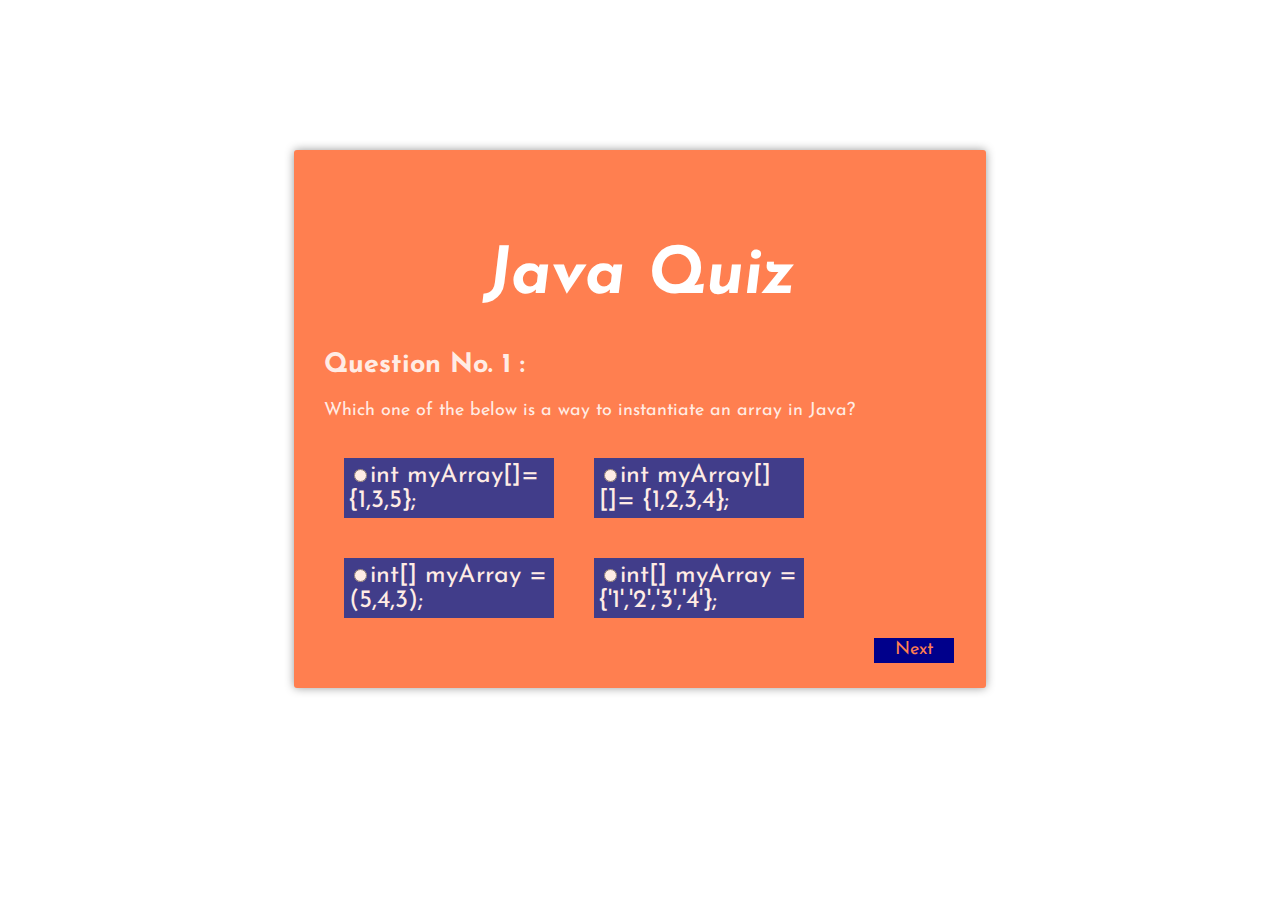
<file: index (2).html>
<html>
	<head>
		<title>Answer this quiz!</title>
		<link rel="stylesheet" href="quiz.css">
		<link href="https://fonts.googleapis.com/css?family=Josefin+Sans" rel="stylesheet">
	</head>
	<body>
		<div id="container">
            <h1><b><i>Java Quiz</i></b></h1>
  			<div id="quiz"></div>
    		<div class="button" id="next"><a href="#">Next</a></div>
    		<div class="button" id="prev"><a href="#">Prev</a></div> 
    	</div>
        <script src="https://code.jquery.com/jquery-3.4.0.min.js"></script>
		<script src="quiz.js"></script>
	</body>
</html>
</file>
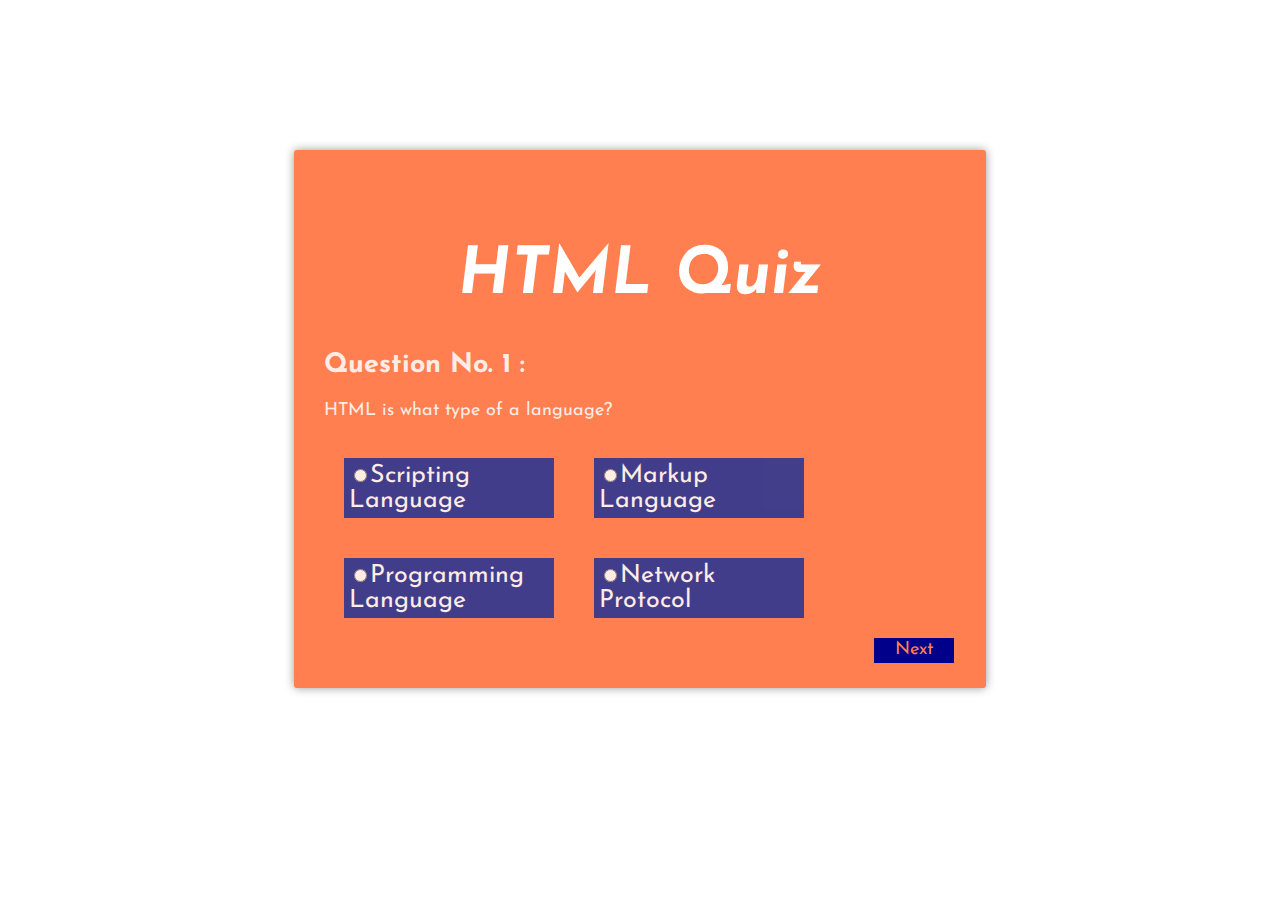
<file: index2.html>
﻿<html>
<head>
    <title>Answer this quiz!</title>
    <link rel="stylesheet" href="quiz2.css">
    <link href="https://fonts.googleapis.com/css?family=Josefin+Sans" rel="stylesheet">
</head>
<body>
    <div id="container">
        <h1><b><i>HTML Quiz</i></b></h1>
        <div id="quiz"></div>
        <div class="button" id="next"><a href="#">Next</a></div>
        <div class="button" id="prev"><a href="#">Prev</a></div>
    </div>
    <script src="https://code.jquery.com/jquery-3.4.0.min.js"></script>
    <script src="quiz2.js"></script>
</body>
</html>
</file>
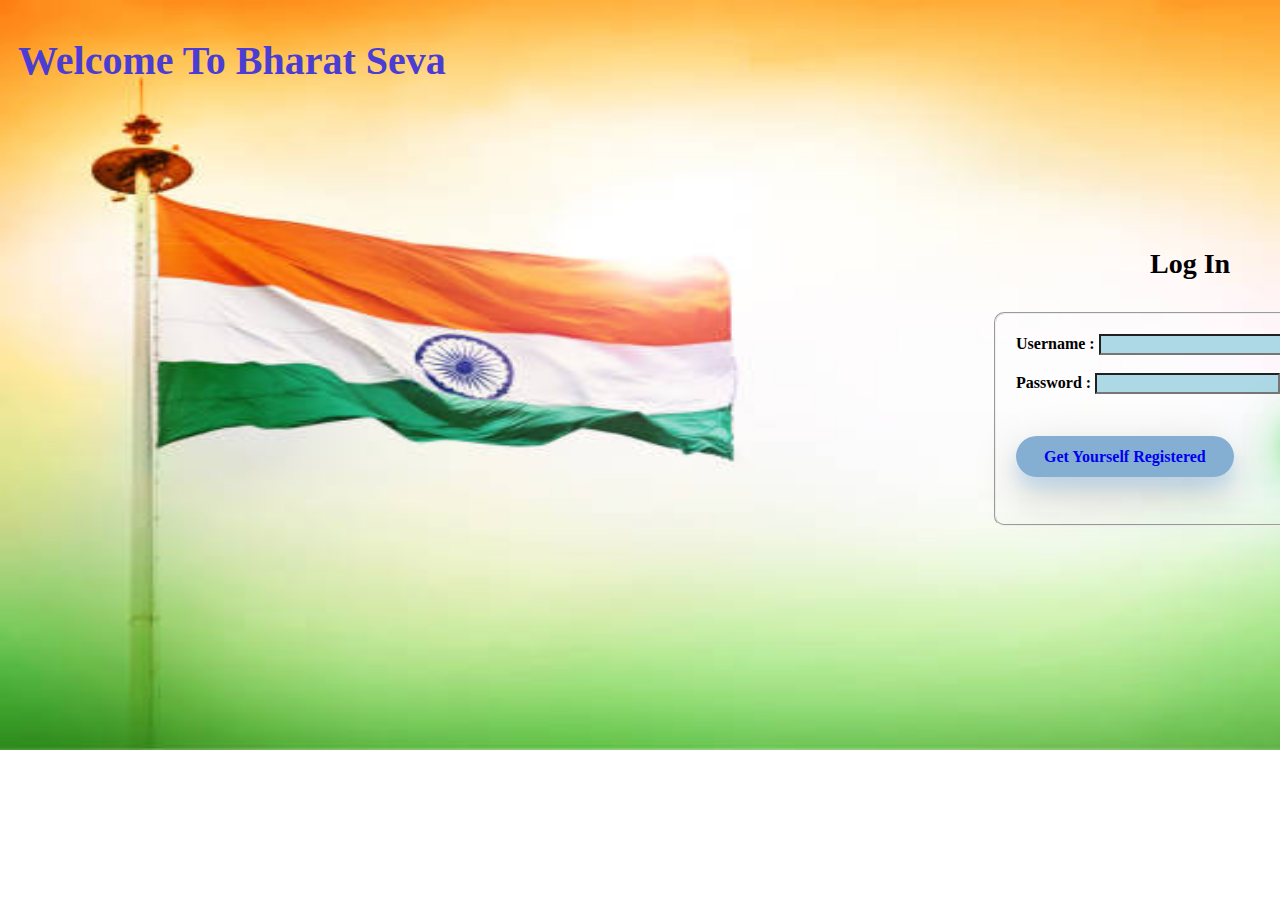
<file: SubPages/firstPage.html>
<!DOCTYPE html>
<html lang="en">

<head>
    <meta charset="UTF-8">
    <meta http-equiv="X-UA-Compatible" content="IE=edge">
    <meta name="viewport" content="width=device-width, initial-scale=1.0">
    <title>Sign In</title>
</head>
<style>
    h1 {
        padding: 10px;
        margin-top: -20;
    }

    form {
        text-align: center;
        width: 300px;
        font-weight: bold;
        padding: 5px 5px 5px 5px;
        margin: 7px 7px 7px 7px;
    }
    .button1 {
        position: absolute;
        left: 300px;
  box-shadow: 0 12px 16px 0 rgba(139, 221, 164, 0.863),0 17px 50px 0 rgba(11, 218, 28, 0.856);
  background-color: rgb(103, 184, 23);
  border-radius: 10px ;
  padding: 10px 15px;
  width: 50px;
  height: 20px;
  cursor: pointer;
  text-decoration: none;
}

.button2 {
  box-shadow: 0 12px 16px 0 rgba(87, 169, 236, 0.24),0 17px 50px 0 rgba(0, 0, 0, 0.19);
  border-radius: 30px;
  background-color: rgb(132, 175, 211);
  padding: 12px 28px;
  font-size: 22;
  text-decoration: none;
  cursor: pointer;
}

    body {
        background-repeat: no-repeat;
        background-size: 1559px 750px;
    }
  

</style>

<body background="/img/final.jpg">
    <div>
        <h1 style="color:rgb(75, 60, 211); position:relative; font-family: 'Poppins';font-weight: bold;font-size: 40px; font-stretch: extra-expanded;">Welcome To Bharat Seva </h1>
    </div>

    <div style="background-color: cyan;">
        <p
            style="font-size: 28px; position: absolute; left: 1150px; top: 220px; font-family:'Poppins';font-weight: 900;">
            Log In </p>

        <form style="position: absolute;top: 300px;left: 980px;">
            <fieldset style="width: 395px; height: 170px;padding: 20px 20px 20px 20px ; text-align: left; border-radius: 10px;color: black;">

                <label for="unique">Username : </label>
                <input type="text" name="username"
                    style="background-color: lightblue; font-family: -apple-system, BlinkMacSystemFont, 'Segoe UI', Roboto, Oxygen, Ubuntu, Cantarell, 'Open Sans', 'Helvetica Neue', sans-serif; font-weight :800; position: relative;;">
                <br><br>
    
                <label for="password">Password : </label>
                <input type="text" name="password" style="background-color: lightblue;">
                <br><br>
    
    
               <a href="" class="button1">Log In</a>
                <br><br>
               
                <a href="registerPage.html" class="button2"> Get Yourself Registered</a>
                            
            </fieldset>

        </form>
    </div>
</body>

</html>
</file>
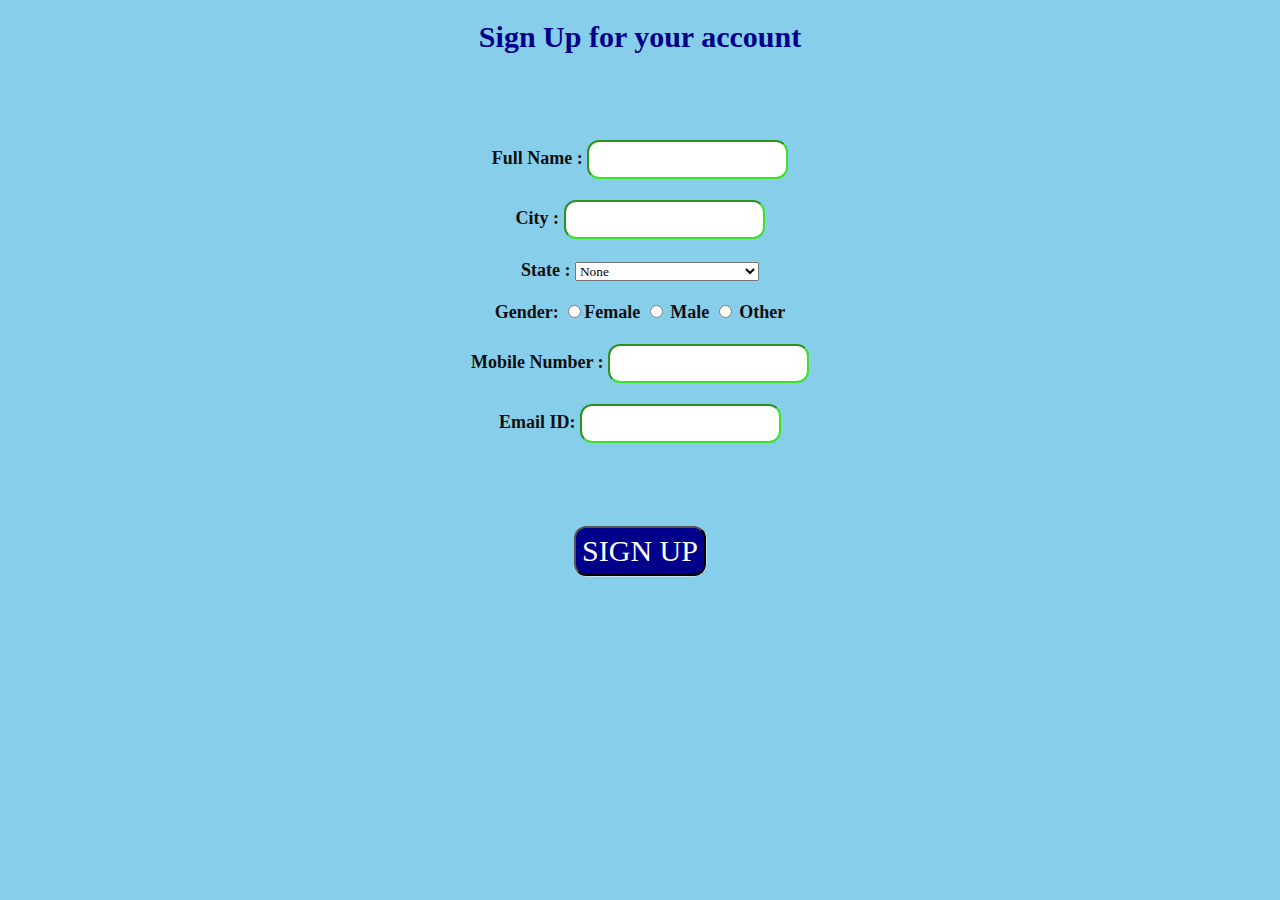
<file: SubPages/registerPage.html>
<!DOCTYPE html>
<html lang="en">
<head>
    <meta charset="UTF-8">
    <meta http-equiv="X-UA-Compatible" content="IE=edge">
    <meta name="viewport" content="width=device-width, initial-scale=1.0">
    <title>Sign Up</title>
</head>
<style>
    h1{
      text-align: center;
      font-size: 30px;
   
      border-radius: 12px ;
      margin-top: 20px;
    
      height: 50px;
      justify-content: center;
      font-family: 'Poppins';
      color: darkblue;
    }
    form {
        margin-left: 40px;
        padding: 50px 50px 50px 50px;
        margin: 10px 10px 10px 10px;
        box-sizing: border-box 500px 100px;
        font-family:'Poppins';
        font-weight: bold;
        font-size: 18px;
        font-feature-settings: "vrt2";
        color: #110f0e;
    }
    .button1 {
        text-align: center;
        font-size: 30px;
        border-radius: 12px;
        font-family: 'Poppins';
        margin-top: 20px;
        height: 50px;
        justify-content: center;
        background-color: darkblue;
        box-shadow: .2px .2px .2px .2px;
        color: white;
    }

    body {
        text-align: center;
        font-size: 30px;
        border-radius: 12px;
        margin-top: 20px;
        height: 50px;
        justify-content: center;
        background-repeat: no-repeat;
        background-size: 1600px 940px;
        background-color: skyblue;
    }
    
    </style>
<body>
    <div>
        <h1>Sign Up for your account </h1>
    </div>
    <div style=" size: 700px 500px; ">
        <form >
            <label for="name">Full Name : </label>
            <input type="text" name="name"  style="padding: 10px; border-radius: 12px; background: grid-row ;;;border-color: rgba(46, 224, 23, 0.938);"> <br><br>
            <label for="city">City : </label>
            <input type="text" name="city"  style="padding: 10px; border-radius: 12px;background: grid-row;border-color: rgba(46, 224, 23, 0.938);"> <br><br>

            <label for="state">State : </label>
            <select name="state" style="font-family:Verdana" id="state" style="padding: 10px; border-radius: 12px;background: grid-row;border-color: rgba(46, 224, 23, 0.938);">
                <option>None</option>
                <option>Andaman and Nicobar Islands</option>
                <option>Andhra Pradesh</option>
                <option>Arunachal Pradesh</option>
                <option>Assam</option>
                <option>Bihar</option>
                <option>Chandigarh</option>
                <option>Chhattisgarh</option>
                <option>Dadra and Nagar Haveli</option>
                <option>Daman and Diu</option>
                <option>Delhi</option>
                <option>Goa</option>
                <option>Gujarat</option>
                <option>Haryana</option>
                <option>Himachal Pradesh</option>
                <option>Jammu and Kashmir</option>
                <option>Jharkhand</option>
                <option>Karnataka</option>
                <option>Kerala</option>
                <option>Lakshadweep</option>
                <option>Madhya Pradesh</option>
                <option>Maharashtra</option>
                <option>Manipur</option>
                <option>Meghalaya</option>
                <option>Mizoram</option>
                <option>Nagaland</option>
                <option>Odisha</option>
                <option>Pondicherry</option>
                <option>Punjab</option>
                <option>Rajasthan</option>
                <option>Sikkim</option>
                <option>Tamil Nadu</option>
                <option>Telangana</option>
                <option>Tripura</option>
                <option>Uttar Pradesh</option>
                <option>Uttarakhand</option>
                <option>West Bengal</option>
                <option></option>
            </select>
            <br><br>
            <label for="gender"> Gender: </label>
            <input type="radio" name="gender" required dirname="yes_no">Female</input>
            <input type="radio"name="gender" required dirname="yes_no" > Male </input>
            <input type="radio" name="gender" required dirname="yes_no"> Other </input>
            <br><br>
            <label for="mobno">Mobile Number : </label>
            <input type="text" name="mobno" style="padding: 10px; border-radius: 12px;background: grid-row; border-color: rgba(46, 224, 23, 0.938);"> <br><br>

            <label for="email">Email ID: </label>
            <input type="text" name="email" style="padding: 10px; border-radius: 12px;background: grid-row;border-color: rgba(46, 224, 23, 0.938);"> <br><br>
            </select>

            <div id="wrapper">
                    <br><br>
                  <button class="button button1">SIGN UP</button>   
        </form>
    </div>



</body>

</html>
</file>
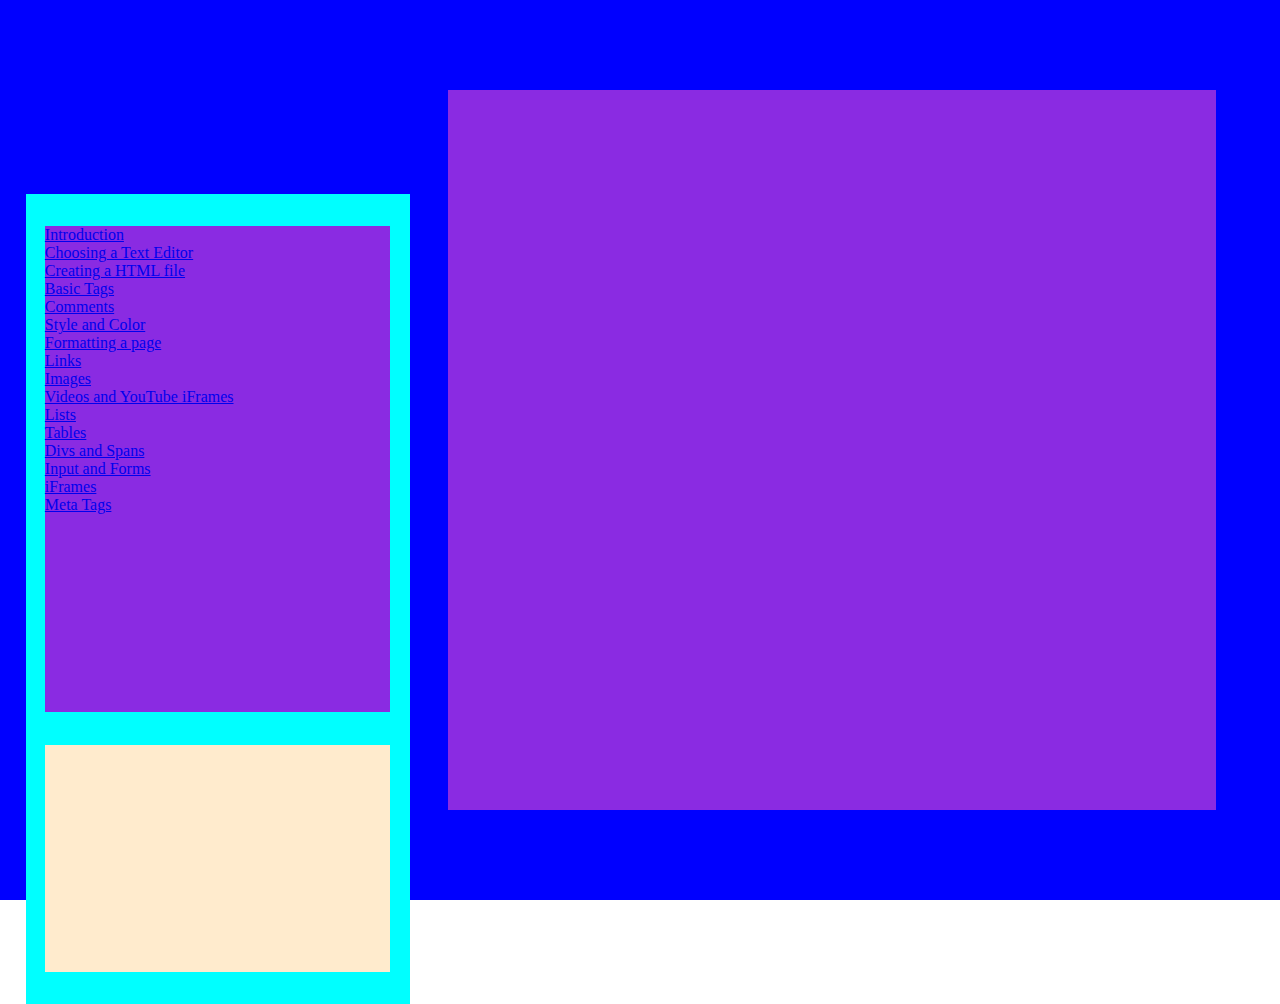
<file: SubPages/tutorial1.html>
<!DOCTYPE html>
<html lang="en">
<head>
    <meta charset="UTF-8">
    <meta http-equiv="X-UA-Compatible" content="IE=edge">
    <meta name="viewport" content="width=device-width, initial-scale=1.0">
    <title>Tutorial</title>
    <style>
        .player {
            display: flex;
            width: 60%;
            height: 80%;
            background-color: blueviolet;
            position: absolute; top: 50%; right: 5%;
            margin-top: -40vh;
        }
        .box {
            position: absolute; top: 50%; left: 50%;
            margin-left: -48%;
            margin-top: -20%;
            height: 90%;
            width: 30%;
            background-color: aqua;
        }
        .objectives {
            background-color: blueviolet;
            height: 60%; width: 90%;
            position: absolute; left: 50%; top: 4%;
            margin-left: -45%;
        }

        .assignment{
            position: absolute; top: 68%; left: 50%;
            margin-left: -45%;
            height: 28%; width: 90%;
            background-color: blanchedalmond;
        }

        .main {
            position: absolute; top: 0px; left: 0px;
            height: 100vh; width: 100vw;
            background-color: blue;
        }

    </style>
</head>
<body>
    <div class="main">
        <div class="box">
            <div class="objectives">
                <a href="https://www.youtube.com/watch?v=pQN-pnXPaVg&t=0s">Introduction</a> <br>
                <a href="https://www.youtube.com/watch?v=pQN-pnXPaVg&t=114s">Choosing a Text Editor</a> <br>
                <a href="https://www.youtube.com/watch?v=pQN-pnXPaVg&t=493s">Creating a HTML file</a> <br>
                <a href="https://www.youtube.com/watch?v=pQN-pnXPaVg&t=1231s">Basic Tags</a> <br>
                <a href="https://www.youtube.com/watch?v=pQN-pnXPaVg&t=2207s">Comments</a> <br>
                <a href="https://www.youtube.com/watch?v=pQN-pnXPaVg&t=2533s">Style and Color</a> <br>
                <a href="https://www.youtube.com/watch?v=pQN-pnXPaVg&t=2887s"> Formatting a page</a> <br>
                <a href="https://www.youtube.com/watch?v=pQN-pnXPaVg&t=3556s"> Links</a> <br>
                <a href="https://www.youtube.com/watch?v=pQN-pnXPaVg&t=4053s"> Images</a> <br>
                <a href="https://www.youtube.com/watch?v=pQN-pnXPaVg&t=4572s"> Videos and YouTube iFrames</a> <br>
                <a href="https://www.youtube.com/watch?v=pQN-pnXPaVg&t=4980s"> Lists</a> <br>
                <a href="https://www.youtube.com/watch?v=pQN-pnXPaVg&t=5333s"> Tables</a> <br>
                <a href="https://www.youtube.com/watch?v=pQN-pnXPaVg&t=5841s"> Divs and Spans</a> <br>
                <a href="https://www.youtube.com/watch?v=pQN-pnXPaVg&t=6294s"> Input and Forms </a><br>
                <a href="https://www.youtube.com/watch?v=pQN-pnXPaVg&t=6824s"> iFrames </a> <br>
                <a href="https://www.youtube.com/watch?v=pQN-pnXPaVg&t=7041s"> Meta Tags</a>
            </div>
            <div class="assignment">

            </div>
        </div>
        <div class="player">
            <iframe width="100%" height="100%" src="https://www.youtube.com/embed/pQN-pnXPaVg" title="YouTube video player" frameborder="0" allow="accelerometer; autoplay; clipboard-write; encrypted-media; gyroscope; picture-in-picture" allowfullscreen></iframe>
        </div>
    </div>
    
    
</body>
</html>
</file>
<file: quiz.css>
body 
{
    font-family: 'Josefin Sans', sans-serif;
    font-size:32px;
}
h1 {
    text-align: center;
    font-size: 65px;
}
.button 
{
    
    width: 80px;
    height: 25px;
    text-align: center;
    float:right;
    background-color:darkblue;
    margin: 0 2px 0 2px;
    cursor: pointer;
}
.button a 
{
    text-decoration: none;
    color: coral;
    line-height: 25px;
}
#container 
{
    width:50%;
    font-size: large;
    margin: 150px auto;
    padding: 50px 30px;
    background-color: coral;
    border-radius:3px;
    color: white;
    box-shadow: 0 0 10px 0 #999;
}
ul 
{
    list-style-type: none;
    font-size:25px;
    padding: 0;
    margin: 0;
    width: 500px;
}
ul li
{
    background: #223394;
    width: 200px;
    margin: 20px;
    padding: 5px;
    display: inline-block; 
}
#prev 
{
    display:none;
}
#start 
{
    display:none;
    width: 100px;
}
input[type="radio"]{
    cursor: pointer;
}
</file>
<file: quiz2.css>
﻿body {
    font-family: 'Josefin Sans', sans-serif;
    font-size: 32px;
}

h1 {
    text-align: center;
    font-size: 65px;
}

.button {
    width: 80px;
    height: 25px;
    text-align: center;
    float: right;
    background-color: darkblue;
    margin: 0 2px 0 2px;
    cursor: pointer;
}

    .button a {
        text-decoration: none;
        color: coral;
        line-height: 25px;
    }

#container {
    width: 50%;
    font-size: large;
    margin: 150px auto;
    padding: 50px 30px;
    background-color: coral;
    border-radius: 3px;
    color: white;
    box-shadow: 0 0 10px 0 #999;
}

ul {
    list-style-type: none;
    font-size: 25px;
    padding: 0;
    margin: 0;
    width: 500px;
}

    ul li {
        background: #223394;
        width: 200px;
        margin: 20px;
        padding: 5px;
        display: inline-block;
    }

#prev {
    display: none;
}

#start {
    display: none;
    width: 100px;
}

input[type="radio"] {
    cursor: pointer;
}
</file>
